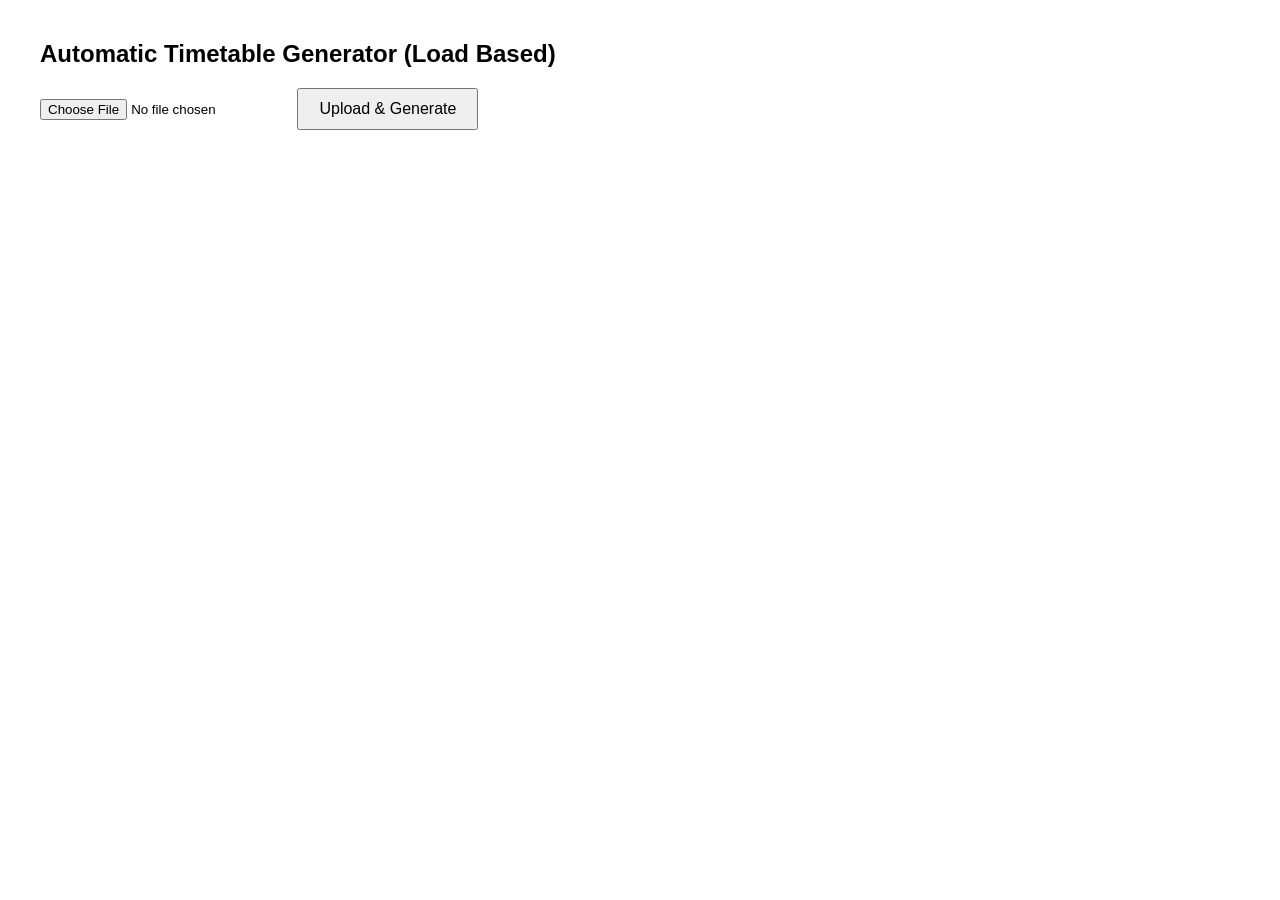
<file: target/classes/static/index.html>
<!DOCTYPE html>
<html>
<head>
    <title>Automatic Timetable Generator</title>
    <style>
        body { font-family: Arial; margin: 40px; }
        button { padding: 10px 20px; font-size: 16px; }
        table { border-collapse: collapse; margin-top: 30px; }
        th, td { border: 1px solid black; padding: 8px; text-align: center; }
        th { background: #f2f2f2; }
    </style>
</head>
<body>

<h2>Automatic Timetable Generator (Load Based)</h2>

<input type="file" id="fileInput" />
<button onclick="uploadFile()">Upload & Generate</button>

<div id="output"></div>

<script>
async function uploadFile() {

    const fileInput = document.getElementById("fileInput");
    const file = fileInput.files[0];

    if (!file) {
        alert("Please select an Excel file.");
        return;
    }

    const formData = new FormData();
    formData.append("file", file);

    const response = await fetch("/api/timetable/upload", {
        method: "POST",
        body: formData
    });

    const result = await response.text();

    document.getElementById("output").innerHTML =
        "<h3>" + result + "</h3>";
}
</script>

</body>
</html>
</file>
